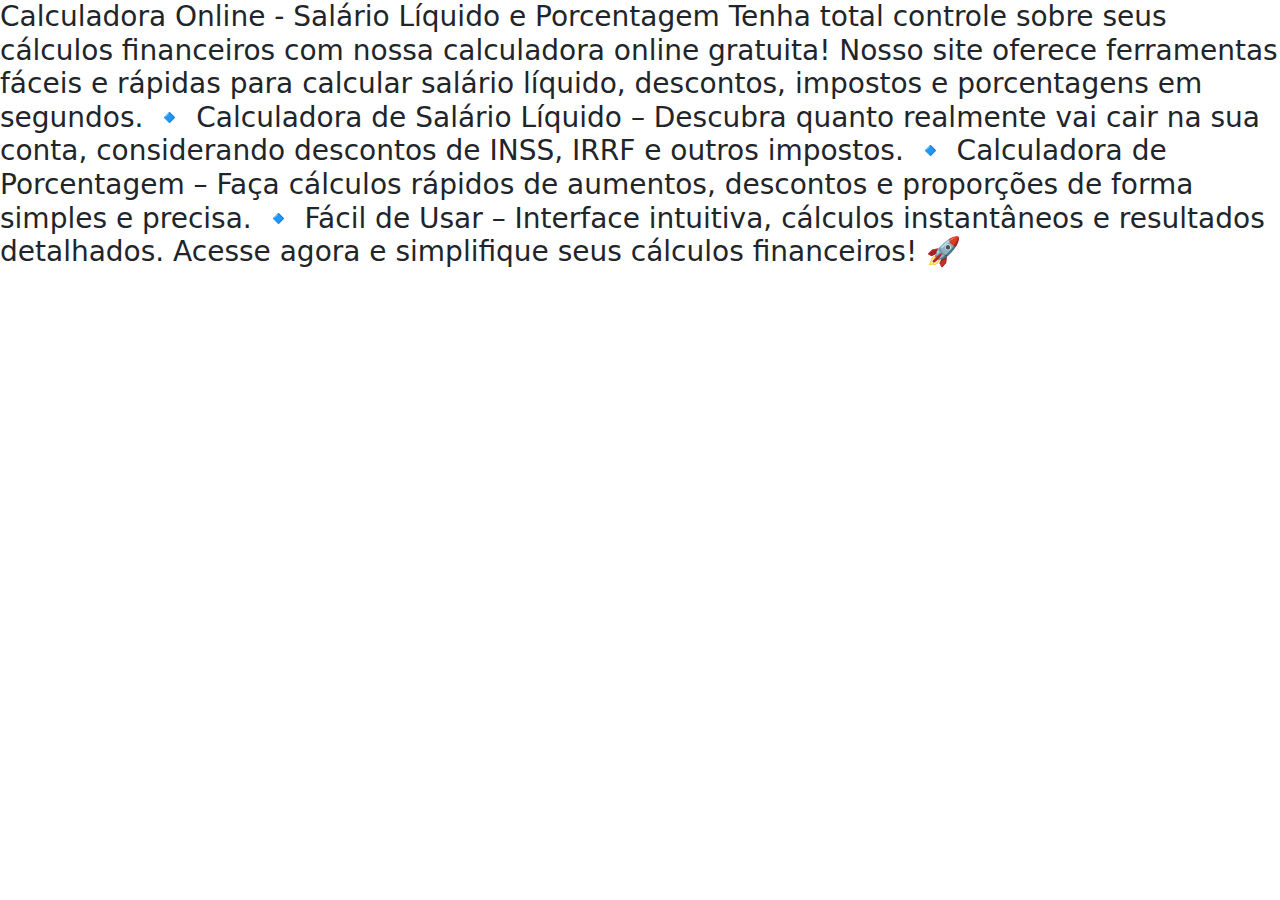
<file: about.html>
<!DOCTYPE html>
<html lang="en">
<head>
    <meta charset="UTF-8">
    <meta name="viewport" content="width=device-width, initial-scale=1.0">
    <link rel="stylesheet" href="https://cdnjs.cloudflare.com/ajax/libs/font-awesome/6.2.0/css/all.min.css">
    <link rel="stylesheet" href="style.css">
    <link href="https://cdn.jsdelivr.net/npm/bootstrap@5.3.3/dist/css/bootstrap.min.css" rel="stylesheet" integrity="sha384-QWTKZyjpPEjISv5WaRU9OFeRpok6YctnYmDr5pNlyT2bRjXh0JMhjY6hW+ALEwIH" crossorigin="anonymous">
    <title>Document</title>
    <style>
        h2{
            text-align: center;
        }
    </style>
</head>
<body>
    <h3>Calculadora Online - Salário Líquido e Porcentagem
        Tenha total controle sobre seus cálculos financeiros com nossa calculadora online gratuita! Nosso site oferece ferramentas fáceis e rápidas para calcular salário líquido, descontos, impostos e porcentagens em segundos.
        
        🔹 Calculadora de Salário Líquido – Descubra quanto realmente vai cair na sua conta, considerando descontos de INSS, IRRF e outros impostos.
        
        🔹 Calculadora de Porcentagem – Faça cálculos rápidos de aumentos, descontos e proporções de forma simples e precisa.
        
        🔹 Fácil de Usar – Interface intuitiva, cálculos instantâneos e resultados detalhados.
        
        Acesse agora e simplifique seus cálculos financeiros! 🚀</h3>
</body>
</html>
</file>
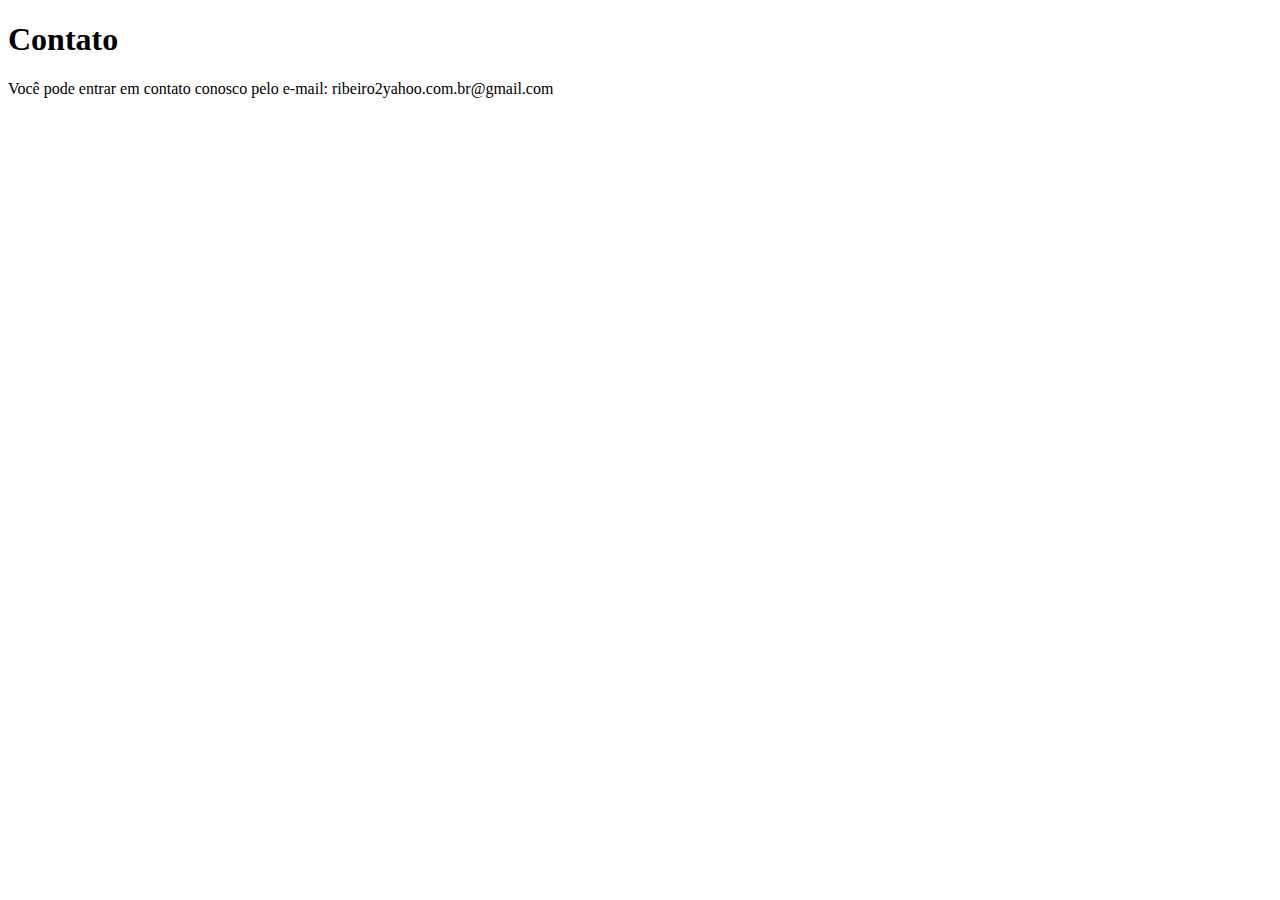
<file: contact.html>
<!DOCTYPE html>
<html lang="pt-BR">
<head>
   <meta charset="UTF-8">
   <title>Contato</title>
</head>
<body>
   <h1>Contato</h1>
   <p>Você pode entrar em contato conosco pelo e-mail: ribeiro2yahoo.com.br@gmail.com</p>
</body>
</html>
</file>
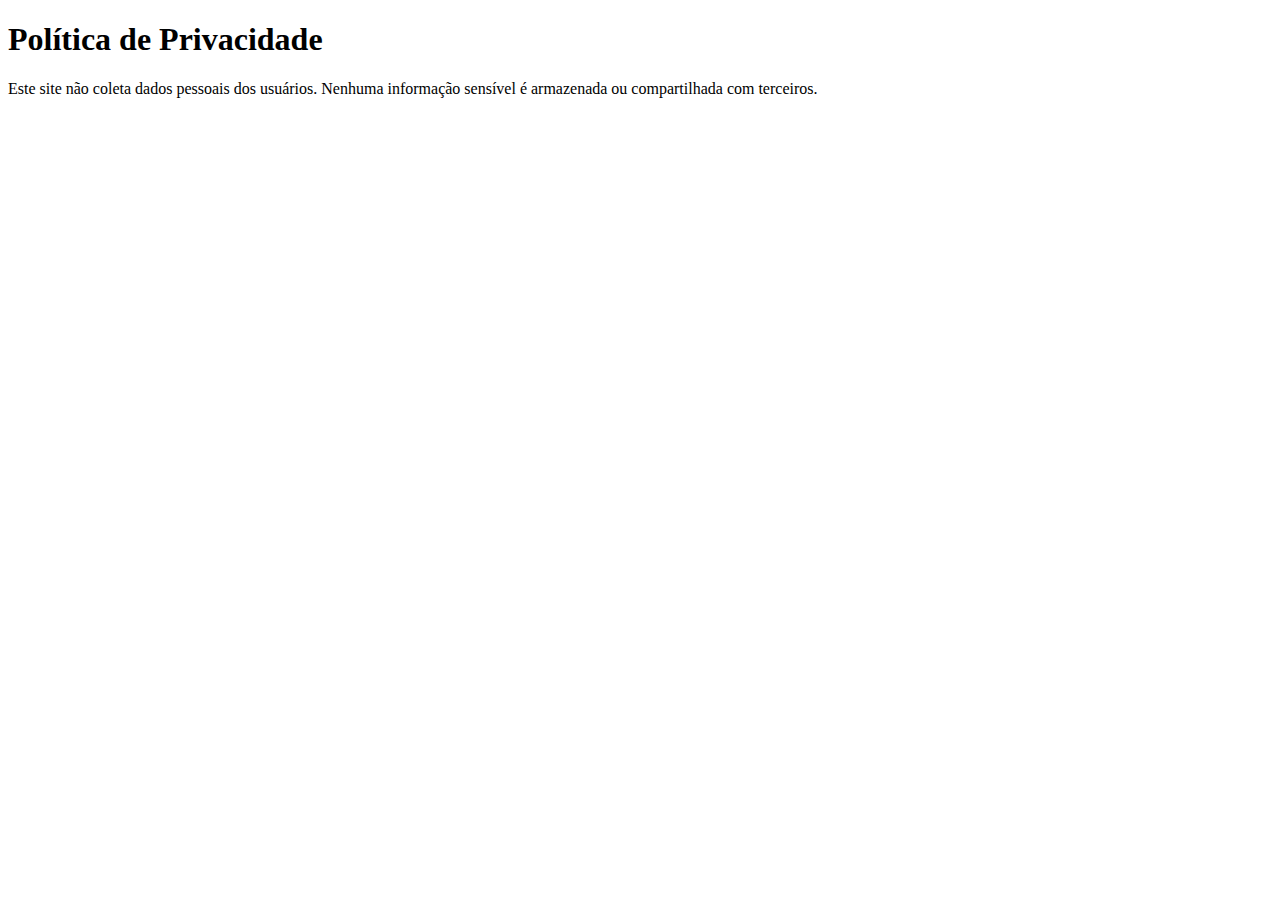
<file: privacy.html>
<!DOCTYPE html>
<html lang="pt-BR">
<head>
   <meta charset="UTF-8">
   <title>Política de Privacidade</title>
</head>
<body>
   <h1>Política de Privacidade</h1>
   <p>Este site não coleta dados pessoais dos usuários. Nenhuma informação sensível é armazenada ou compartilhada com terceiros.</p>
</body>
</html>
</file>
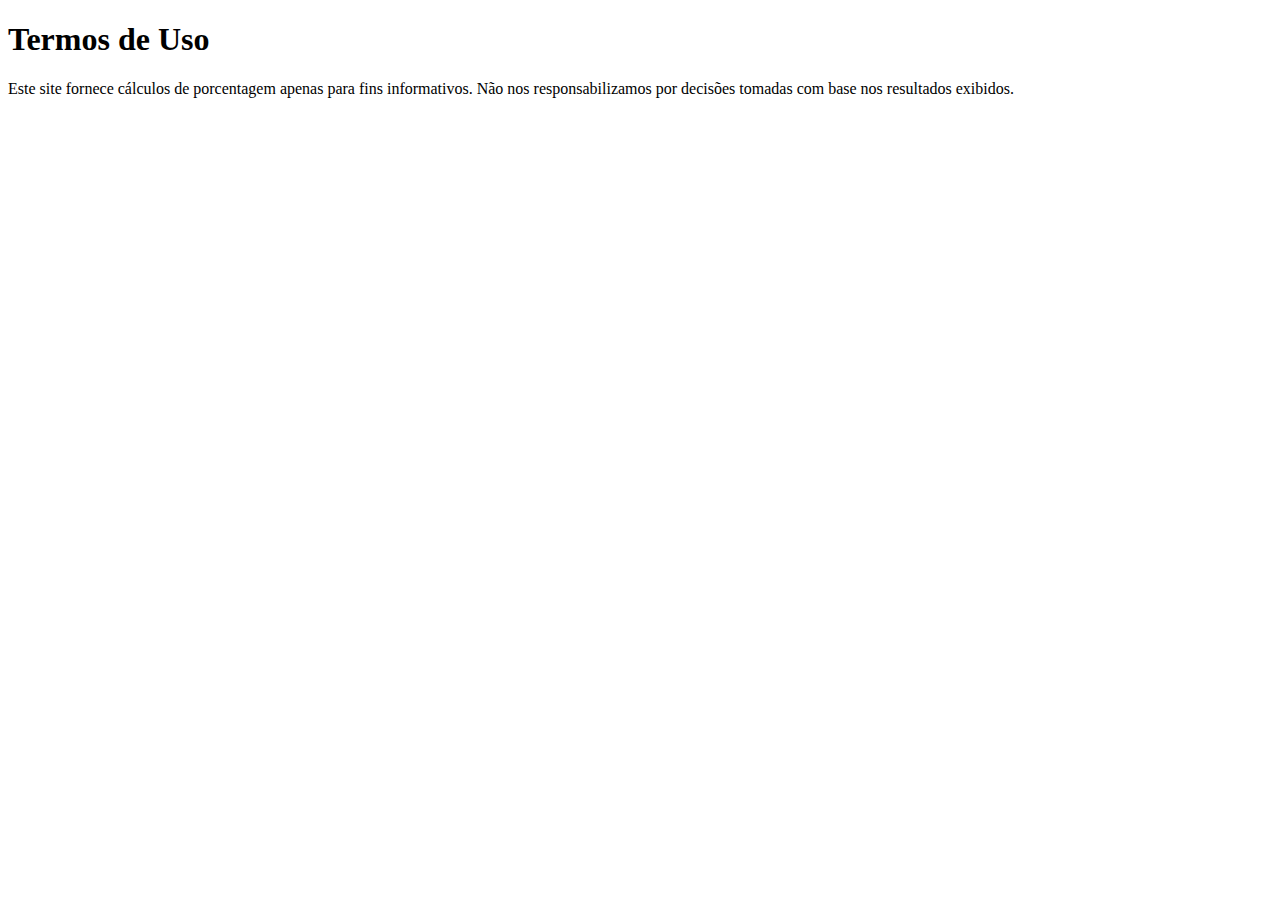
<file: terms.html>
<!DOCTYPE html>
<html lang="pt-BR">
<head>
   <meta charset="UTF-8">
   <title>Termos de Uso</title>
</head>
<body>
   <h1>Termos de Uso</h1>
   <p>Este site fornece cálculos de porcentagem apenas para fins informativos. Não nos responsabilizamos por decisões tomadas com base nos resultados exibidos.</p>
</body>
</html>
</file>
<file: style.css>
@import url('https://fonts.googleapis.com/css2?family=Space+Grotesk:wght@300..700&display=swap');

h1 {
    text-align: center;
}

body {
    font-family: "Space Grotesk", serif;
    background-color: #f4f7f9;
    margin: 0;
    padding: 0;
}

header{
    display: flex;
    justify-content: space-between;
    align-items: center;
    background: #007bff;
    color: white;
    padding: 15px 30px;
    box-shadow: 0 4px 8px rgba(0, 0, 0, 0.1);
}

.logo{
    display: flex;
    align-items: center;
    font-size: 24px;
    font-weight: bold;
}

.logo i{
    margin-right: 10px;
    font-size: 28px;
}

nav ul{
    list-style: none;
    display: flex;
    gap: 20px;
}

nav ul li{
    display: inline;
}

nav ul li a{
    text-decoration: none;
    color: white;
    font-weight: bold;
    transition: 0.3s;
}

nav ul li a:hover{
    text-decoration: underline;
    color: #ffdd57
}

.calc{
    /* justify-content: center;
    margin-bottom: 20px;
    padding: 15px;
    border: 1px solid #ccc;
    border-radius: 8px;
    display: flex; 
    align-items: center;  
    gap: 10px; 
    border: 1px solid #ccc;
    background-color: #f9f9f9; */

    display: flex;
    flex-direction: column;
    align-items: center;
    padding: 20px;
    border: 1px solid #ccc;
    border-radius: 8px;
    background-color: #fff;
    box-shadow: 0 2px 5px rgba(0, 0, 0, 0.1);
    margin-bottom: 15px;
}

.calc input {
    text-align:center;
    width: 100%;
    max-width: 200px;
    padding: 8px;
    border: 1px solid #ccc;
    border-radius: 5px;
    font-size: 16px;
}

input::placeholder {
    text-align: right;
}
 

.results{
    border-style: solid;
}

input {
    width: 80px; /* Define um tamanho para os inputs */
    padding: 5px;
    border: 1px solid #ccc;
    border-radius: 5px;
}

.container {
    max-width: 800px;
    margin: 20px auto;
    background: white;
    padding: 20px;
    border-radius: 10px;
    box-shadow: 0 4px 10px rgba(0, 0, 0, 0.1);
}

button {
    padding: 10px 20px;
    border: none;
    background-color: #007bff;
    color: white;
    cursor: pointer;
    border-radius: 5px;
    font-size: 16px;
    transition: background-color 0.3s ease;
}

button:hover {
    background-color: #0056b3;
}

.results {
    font-weight: bold;
}

footer{
    background: #0056b3;
    color: white;
    text-align: center;
    padding: 20px 0;
    font-size: 16px;
    margin-top: 40px;
    box-shadow: 0 -4px 8px rgba(0, 0, 0, 0.1);
}

@media (max-width: 768px){
    footer{
        font-size: 14px;
        padding: 15px 10px;
    }
}

.salary-container{
    font-family: "Space Grotesk", serif;
    background-color: #f9f9f9;
    border: 2px solid #007bff;
    padding: 20px;
    border-radius: 8px;
    width: 300px;
    margin: 20px auto;
    text-align: center;
    box-shadow: 0 4px 8px rgba(0, 0, 0, 0.1);

}

.salary-container > #salario{
    margin-top: 10px;
    text-align: center;
    position: relative;
}

.salary-container p  {
    font-size: 18px;
    font-weight: bold;
    color: #333;
    margin-bottom: 10px;
}


 
.results {
    display: block;
    font-size: 16px;
    margin-top: 10px;
    color: #555;
}

 

.block {
    background-color: #007bff;
    color: white;
    padding: 10px 20px;
    border: none;
    border-radius: 5px;
    cursor: pointer;
    font-size: 16px;
    margin-top: 15px;
    transition: background-color 0.3s ease;
}

.block-hover {
    background-color: #0056b3;
}

#salario {
    border: solid;
}

 

.bouncing-dollar {
    font-size: 80px; /* Tamanho do cifrão */
    color: green; /* Cor do cifrão */
    position: fixed; /* Mantém ele no topo */
    top: 200px; /* Distância do topo */
    left: 80%; /* Centraliza horizontalmente */
    transform: translateX(-50%); /* Ajusta a posição */
    animation: bounce 1s infinite ease-in-out;
}

@keyframes bounce {
    0%, 100% {
        transform: translateX(-50%) translateY(0);
    }
    50% {
        transform: translateX(-50%) translateY(-20px);
    }
}
</file>
